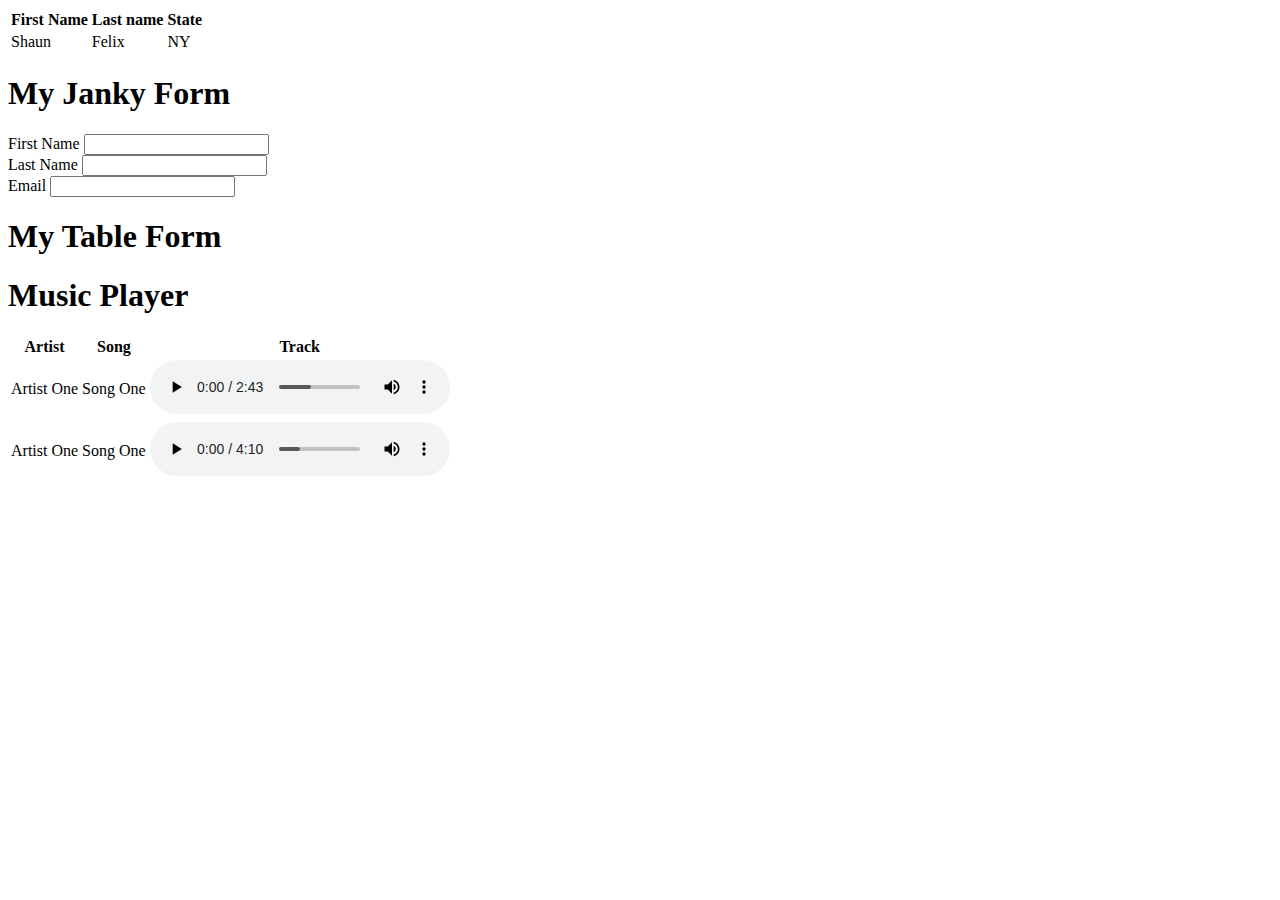
<file: week-1/day-2/index.html>
<!DOCTYPE html>
<html lang="en">
<head>
    <meta charset="UTF-8">
    <meta name="viewport" content="width=device-width, initial-scale=1.0">
    <title>W1D2</title>
</head>
<body>
    <table>
        <thead>
            <tr>
                <th>First Name</th>
                <th>Last name</th>
                <th>State</th>
            </tr>
        </thead>
        <tbody>
            <tr>
                <td>Shaun</td>
                <td>Felix</td> 
                <td>NY</td> 
            </tr>

        </tbody>
    </table>
    <h1>My Janky Form</h1>
    <form action="#">
        <div>
            <label for="firstName">First Name</label>
            <input type="text" name="firstName">
                
        </div>
        <div>

            <label for="lastName">Last Name</label>
            <input type="text" name="lastName">
            
        </div>
        <div>
            <label for="Email">Email</label>
            <input type="text" name="email">    
        </div>
        
    </form>
    
    <h1>My Table Form</h1>

    <h1>Music Player</h1>

    <table>
        <thead>
            <tr>
                <th>Artist</th>
                <th>Song</th>
                <th>Track</th>
            </tr>
        </thead>
        
        <tbody>
            <tr>
                <td>Artist One</td>
                <td>Song One</td>
                <td>
                    <audio controls src="./music/song1.mp3">
                            Your browser does not support the
                            <code>audio</code> element.
                    </audio>
                </td>
            </tr>
            <tr>
                <td>Artist One</td>
                <td>Song One</td>
                <td>
                    <audio controls src="./music/song2.mp3">
                            Your browser does not support the
                            <code>audio</code> element.
                    </audio>
                </td>
            </tr>
        </tbody>
    </table>
</body>
</html>
</file>
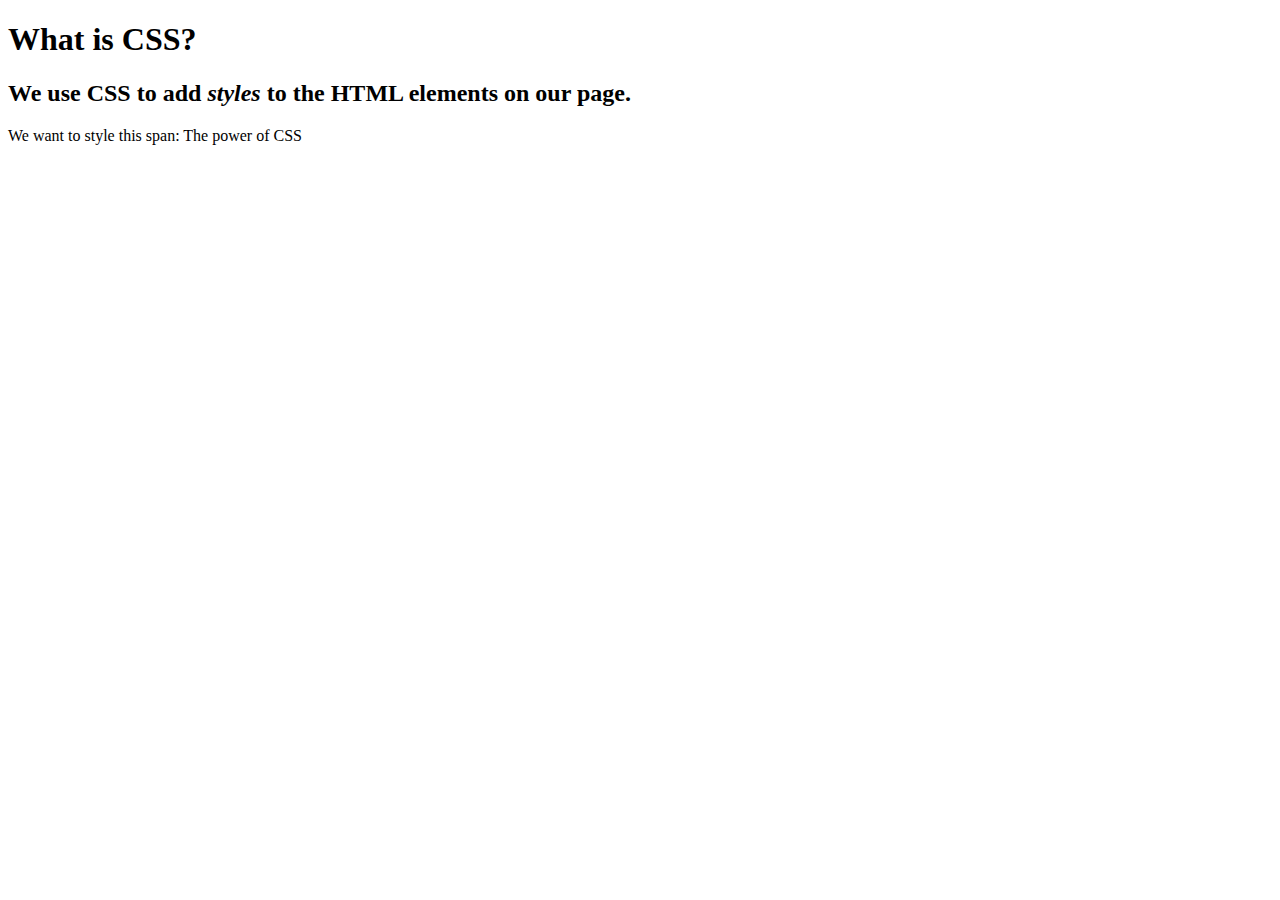
<file: week-1/day-3/index.html>
<!DOCTYPE html>
<html lang="en">
  <head>
    <meta charset="UTF-8" />
    <meta name="viewport" content="width=device-width, initial-scale=1.0" />
    <title>Document</title>
  </head>
  <body>
    <h1>What is CSS?</h1>
    <h2>We use CSS to add <em>styles</em> to the HTML elements on our page.</h2>

    <p>We want to style this span: <span>The power of CSS</span></p>
  </body>
</html>
</file>
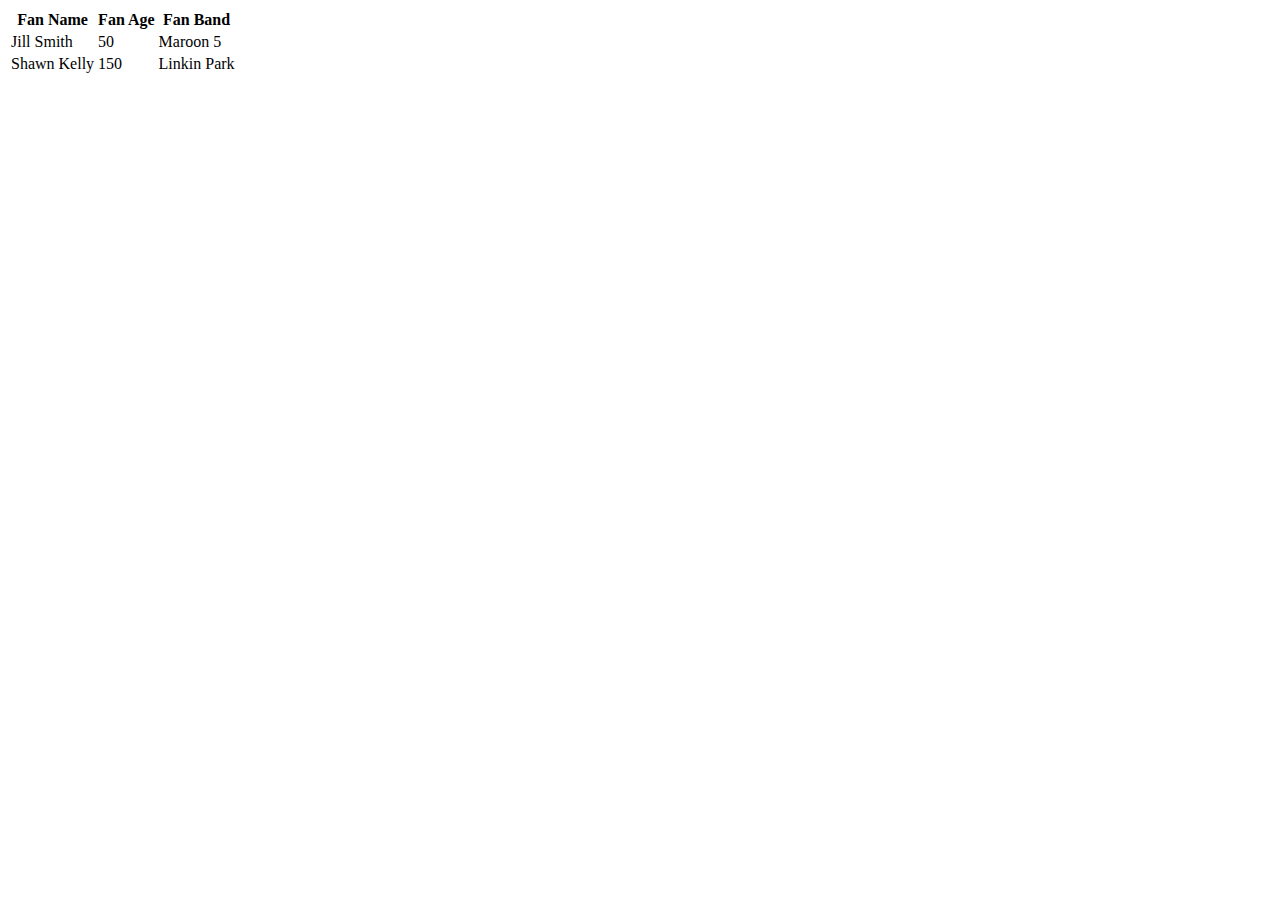
<file: week-1/day-3/warm-up.html>
<!DOCTYPE html>
<html lang="en">
  <head>
    <meta charset="UTF-8" />
    <meta name="viewport" content="width=device-width, initial-scale=1.0" />
    <title>VIT W1D3 Warm Up</title>
  </head>
  <body>
    <table>
      <!---1. Enter your code below-->
      <thead>
       <tr>
         <th>Fan Name</th>
         <th>Fan Age</th>
         <th>Fan Band</th>
       </tr>
      </thead>
      <!---1. Enter your code above-->
      <tbody>
        <tr>
          <td>Jill Smith</td>
          <td>50</td>
          <!---2. Enter your code below-->
          <td>Maroon 5</td>
          <!---2. Enter your code above-->
        </tr>
        <tr>
          <!---3. Enter your code below-->
          <td>Shawn Kelly</td>
          <td>150</td>
          <!---3. Enter your code above-->
          <td>Linkin Park</td>
         </tr>
      </tbody>
      
    </table>
  </body>
</html>
</file>
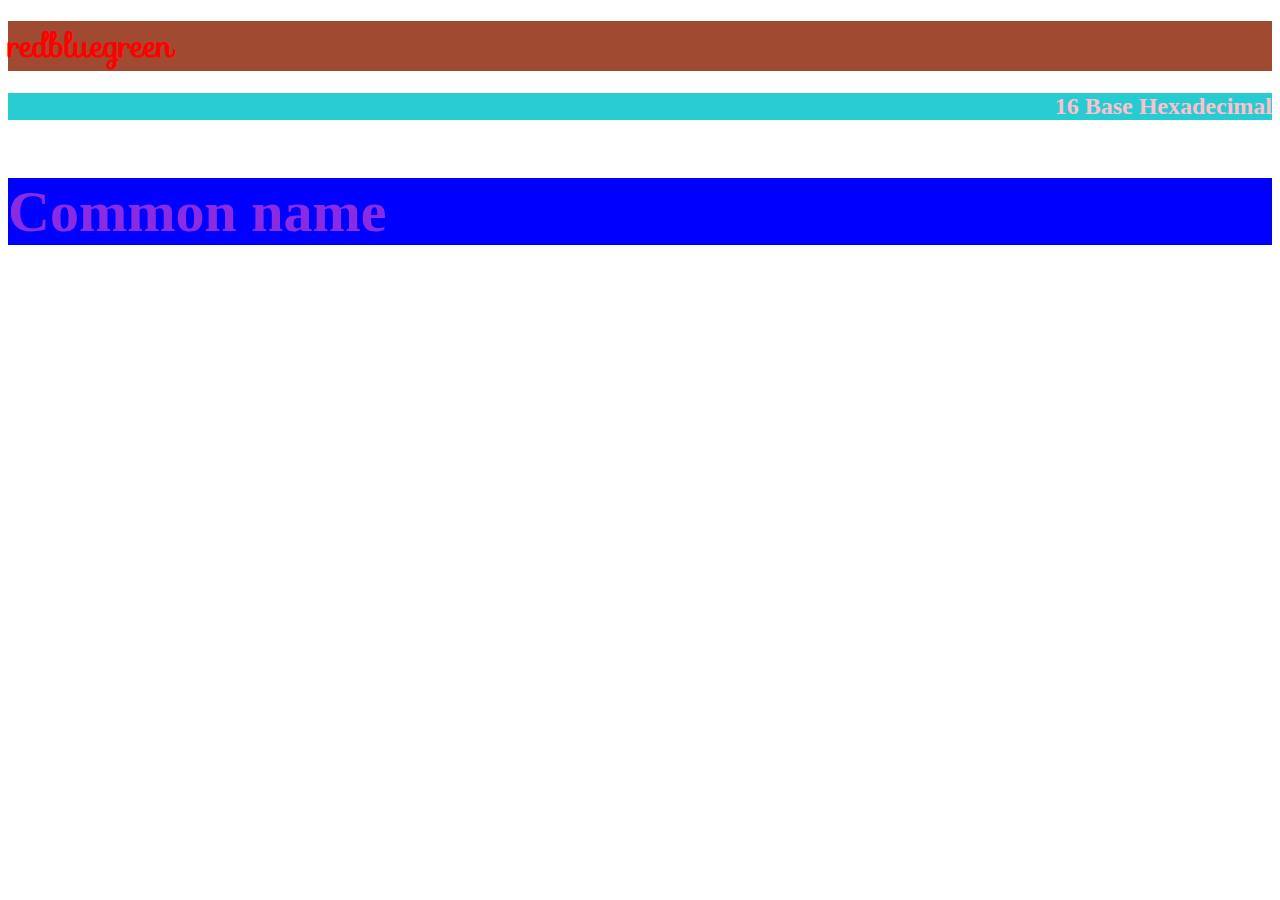
<file: week-1/day-4/warm-up.html>
<!DOCTYPE html>
<html lang="en">
<head>
    <meta charset="UTF-8">
    <meta name="viewport" content="width=device-width, initial-scale=1.0">
    <title>Document</title>
</head>
    
<body>
    <link rel="stylesheet" href="./warm-up.css">
    
    <link rel="stylesheet" 
    href="https://fonts.googleapis.com/css?family=Sofia">

  <div 
    style="background-color:rgb(160, 75, 49)">
   
    <h1>REDBLUEGREEN</h1>
  </div>

  <div style="background-color: #27ccd2">
    <h2> 16 Base Hexadecimal</h2>
  </div>

  <div style="background-color: blue;">
    <h3>Common name</h3>
  </div>
         
        

    
</body>
</html>
</file>
<file: week-1/day-4/warm-up.css>
h1{
    text-transform: lowercase;
    color: red;
    font-family: "Sofia";
    }
h2{
    text-align: right;
    color: pink;
    }
h3{
    font-size: 58px;
    color: blueviolet;
    }
</file>
